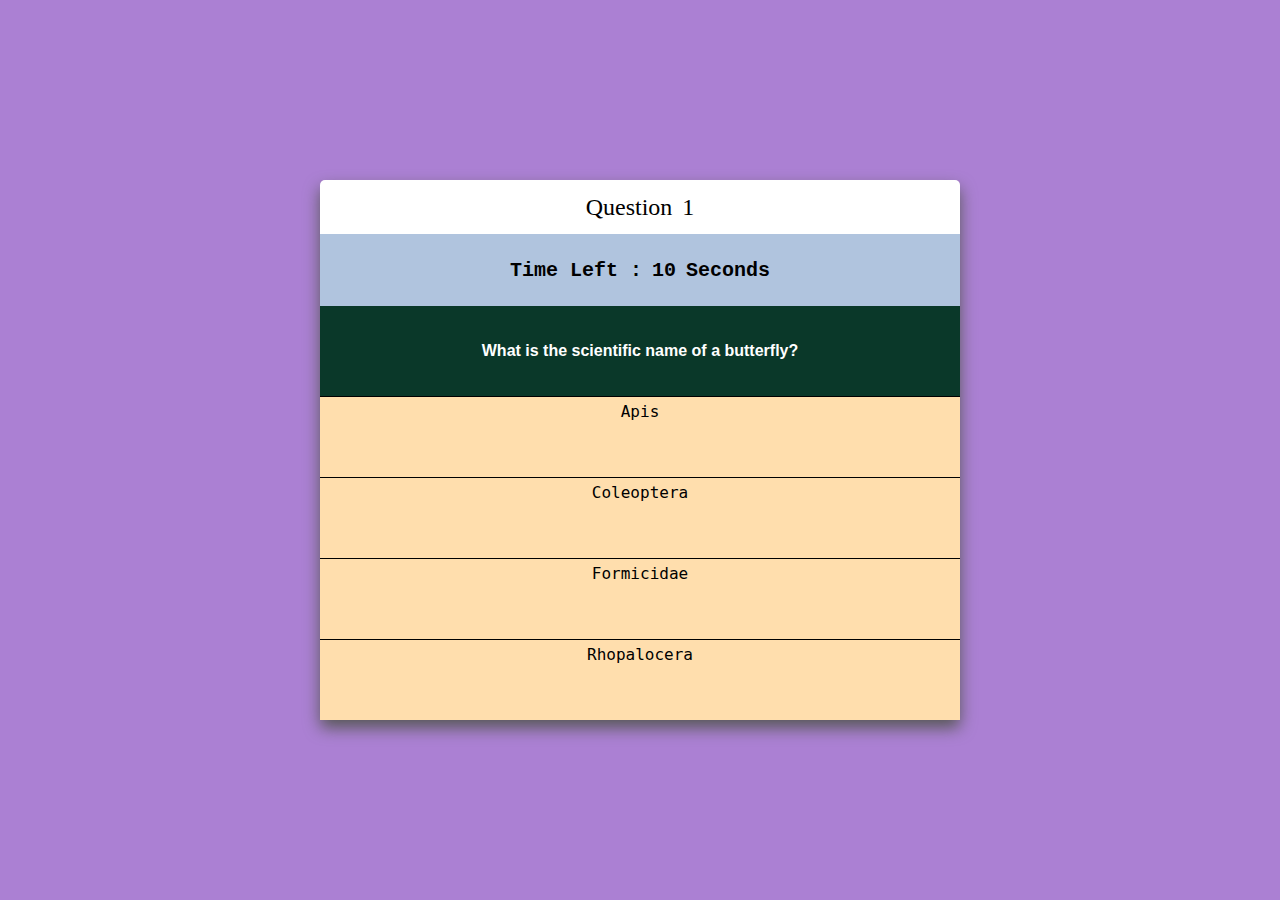
<file: index.html>
<!DOCTYPE html>
<html lang="en">
<head>
    <meta charset="UTF-8">
    <meta http-equiv="X-UA-Compatible" content="IE=edge">
    <meta name="viewport" content="width=device-width, initial-scale=1.0">
    <title>Quiz App</title>
    <script src="https://ajax.googleapis.com/ajax/libs/jquery/3.5.1/jquery.min.js"></script>
    <link rel="stylesheet" href="styles.css"/>
</head>
<body>
    <div class="main-container">
        <div class="quiz-container">
            <div class="question-no-container">
                <div class="question-no">Question</div>
                <tab>
                <span class="no"></span>
            </div>
            
            <div class="timer-container">
            <div class="time-txt">Time Left :</div>
            <tab>
                <div class="left-time">
                    <div class="time-left">10</div>
                    <tab>
                    <div class="seconds">Seconds</div>
                </div>
            </div>
            <div class="question-container">
                <div class="question"></div>
            </div>
            <div class="options-container">
                <div id="opt-1" class="option"></div>
                <div id="opt-2" class="option"></div>
                <div id="opt-3" class="option"></div>
                <div id="opt-4" class="option"></div>
            </div>
        </div>
    </div>  
    <script src="script.js"></script>
</body>
</html>
</file>
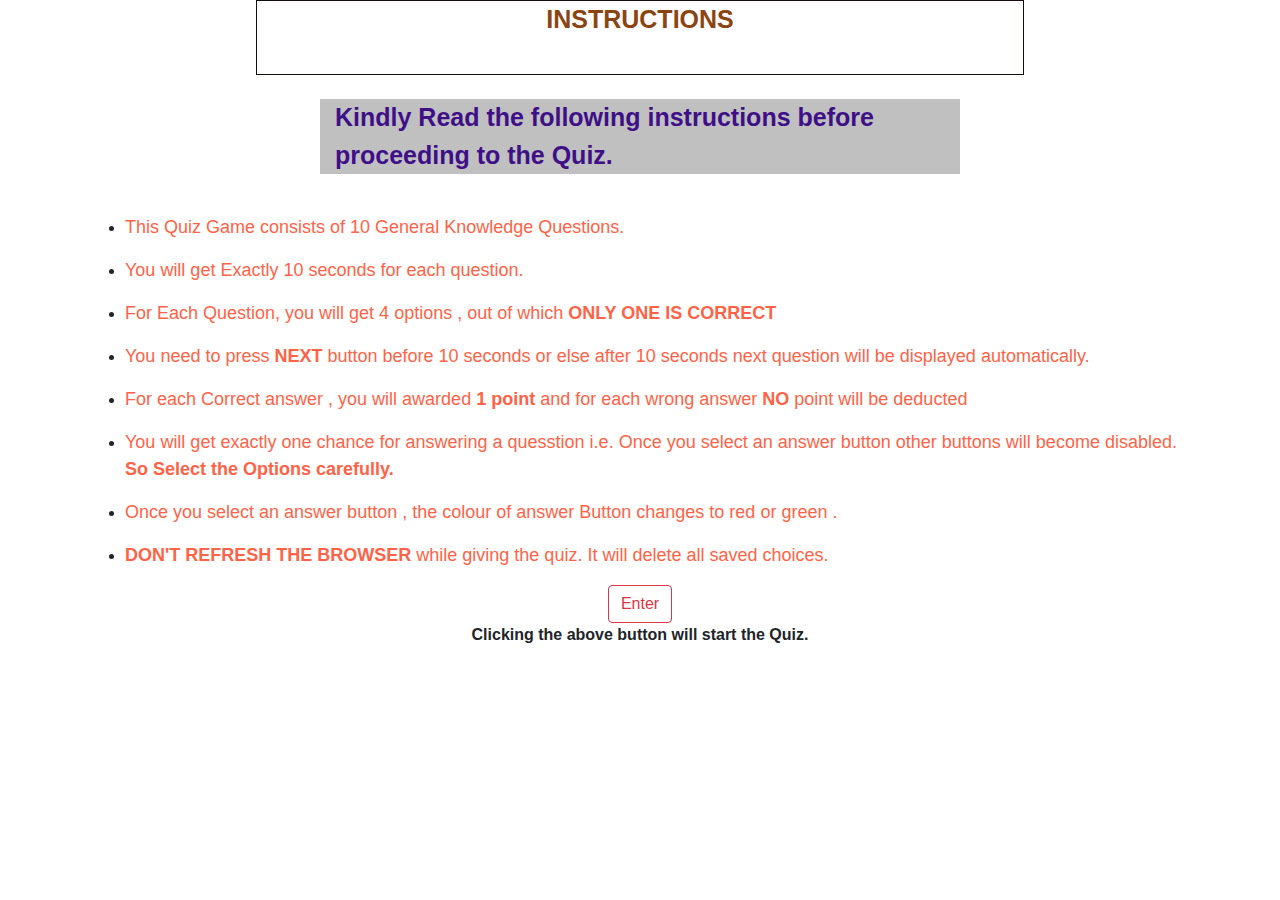
<file: instructions.html>
<html lang="en">
    <head>
        <meta charset="utf-8">
        <meta name="viewport" content="width=device-width,intial-scale=1">
        <link rel="stylesheet" href="https://maxcdn.bootstrapcdn.com/bootstrap/4.4.1/css/bootstrap.min.css">
        <script src="https://ajax.googleapis.com/ajax/libs/jquery/3.4.1/jquery.min.js"></script>
        <script src="https://cdnjs.cloudflare.com/ajax/libs/popper.js/1.16.0/umd/popper.min.js"></script>
        <script src="https://maxcdn.bootstrapcdn.com/bootstrap/4.4.1/js/bootstrap.min.js"></script>
        <link rel="stylesheet" href="https://maxcdn.bootstrapcdn.com/font-awesome/4.7.0/css/font-awesome.min.css">
    </head>
    <body>
       <div class="container" style="border:1px solid rgb(22, 12, 12);font-size: 25px;text-align: center; color:saddlebrown ;width:60%;height:75px;">
           <b>INSTRUCTIONS</b>
       </div>
       <br>
       <div class="container" style="width:50%;background-color: silver;color:rgb(63, 15, 136);">
       <p style="font-size: 25px;"><b>Kindly Read the following instructions before proceeding to the Quiz.</b></p>
       </div>
       <br>
       <div class="container">
       <ul>
       <li><p style="font-size: 18px; color: tomato;">This Quiz Game consists of 10 General Knowledge Questions.</p></li>
       <li><p style="font-size: 18px; color: tomato;">You will get Exactly 10 seconds for each question.</p></li>
       <li><p style="font-size: 18px; color: tomato;">For Each Question, you will get 4 options , out of which <b>ONLY ONE IS CORRECT</b></p></li>
       <li><p style="font-size: 18px; color: tomato;">You need to press <b>NEXT</b> button before 10 seconds or else after 10 seconds next question will be displayed automatically.</p></li>
       <li><p style="font-size: 18px; color:tomato;">For each Correct answer , you will awarded<b> 1 point </b>and for each wrong answer<b> NO</b> point will be deducted </p></li>
       <li><p style="font-size: 18px; color: tomato;">You will get exactly one chance for answering a quesstion i.e. Once you select an answer button other buttons will become disabled.<b> So Select the Options carefully.</b></p></li>
       <li><p style="font-size: 18px; color: tomato;">Once you select an answer button , the colour of answer Button changes to red or green .</p></li>
       <li><p style="font-size: 18px; color: tomato;"><b>DON'T REFRESH THE BROWSER </b> while giving the quiz.  It will delete all saved choices.</p></li>
       </ul>
       </div>
       <div class="container text-center">
       <a href="index.html" class="btn btn-outline-danger mx-auto">Enter </a>
       <br><b>Clicking the above button will start the Quiz.</b>
       </div>
       <br>
       <!-- <div class="container" style="border-top :.5px solid blueviolet; width : 50%;"></div> -->
    </body>
</html>
</file>
<file: styles.css>
body{
    overflow: hidden;
    margin: 0;
}

*{
    box-sizing: border-box;
}

tab {
    display: inline-block;
    margin-left: 10px;
}

.main-container{
    background-color: rgb(171, 128, 211);
    width: 100vw;
    height: 100vh;
    display: flex;
    align-items: center;
    justify-content: center;
}

.quiz-container{
    background-color: #fff;
    width: 50vw;
    height: 60vh;
    border-radius: 5px;
    /* border: 2px solid rgb(185, 91, 91); */
    box-shadow: 0 8px 16px 0 rgb(88, 88, 88);;
}

.question-no-container{
    display: flex;
    flex-direction: row;
    justify-content: center;
    align-items: center;
    width: 100%;
    height: 6vh;
}

.timer-container{
    font-weight: bold;
    display: flex;
    flex-direction: row;
    background-color: lightsteelblue;
    width: 100%;
    height: 8vh;
    justify-content: center;
    align-items: center;
}

.time-txt , .time-left ,.seconds{
    font-family: 'Courier New', Courier, monospace;
    font-size: 1.25rem;
}

.question-no ,.no{
    font-size: 24px;
    font-family: Impact;
}

.question-container{
    width: 100%;
    height: 10vh;
    background-color: rgb(10, 56, 41);
    color: #fff;
    display: flex;
    align-items: center;
    justify-content: center;
}

.question{
    font-size: 16px;
    font-weight: bold;
    font-family: -apple-system, BlinkMacSystemFont, 'Segoe UI', Roboto, Oxygen, Ubuntu, Cantarell, 'Open Sans', 'Helvetica Neue', sans-serif;
}

.options-container{
    width: 100%;
    height: calc(60vh - 24vh);
    display: flex;
    flex-direction: column;
}

#opt-1, #opt-2, #opt-3, #opt-4{
    font-size: 16px;
    font-family: monospace;
    width: 100%;
    height: calc((60vh - 24vh)/4);
    color: #000;
    background-color: navajowhite;
    padding: 5px;
    border-top: 1px solid black;
    text-align: center;
}

.option.selected{
    border-left: 2px solid green;
    border-right: 2px solid green;
    border-bottom: 2px solid green;
}

.left-time{
    display: flex;
    flex-direction: row;
}
</file>
